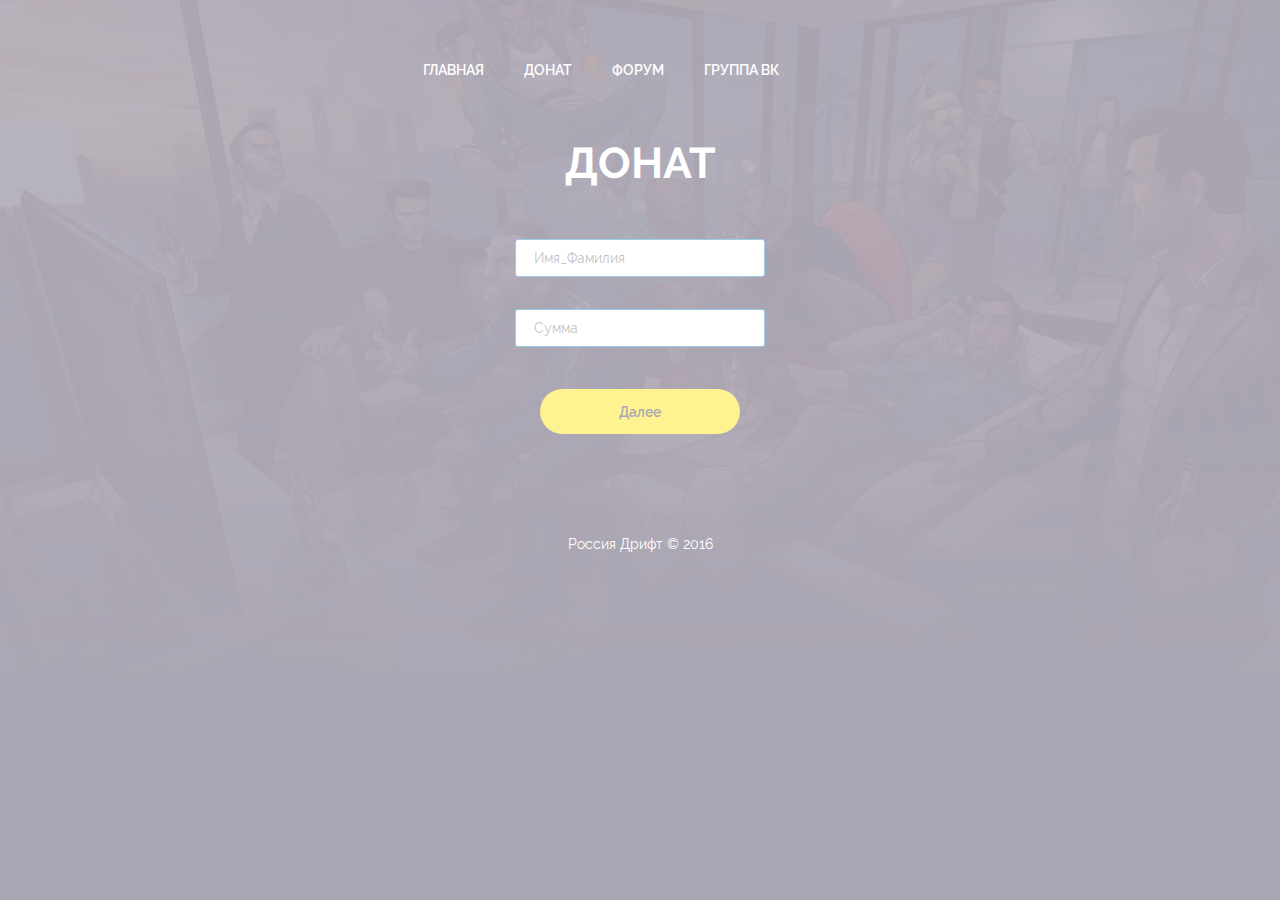
<file: donate.html>
﻿<!DOCTYPE html>
<html lang="ru">
  <head>
    <meta charset="utf-8">
    <meta name="viewport" content="width=device-width, initial-scale=1, shrink-to-fit=no">
    <meta http-equiv="x-ua-compatible" content="ie=edge">
    <title>Донат | Россия Дрифт </title>

    <!-- Libs CSS Files -->
    <link rel="stylesheet" href="css/pf/font-awesome.min.css">
    <link rel="stylesheet" href="css/pf/bootstrap.min.css">
    <link rel="stylesheet" href="css/pf/animate.min.css"> 
    <!-- My CSS Files -->
    <link rel="stylesheet" href="css/main.css">
    <link rel="stylesheet" href="css/fonts.css">
	<link rel="shortcut icon" href="favicon.ico" >	
		﻿  </head>
  <body>

  <!-- PRELOADER -->
  <div class="loader">
    <div class="loader_inner"></div>
  </div>
 
 	<!-- INNER HEADER -->
  <section class="inner_header">
    <div class="container">
      <div class="row">
        <div class="col-lg-6 col-lg-offset-3">
          <div class="inner_navbar_wrap">
            <ul>
              <li><a href="/index">Главная</a></li>
              <li><a href="/donate">Донат</a></li>
              <li><a href="http://dj-sergey.ucoz.net/">Форум</a></li>
              <li><a href="https://vk.com/rd.rdmpru">Группа ВК</a></li>
		


		
            </ul>
          </div>
          <div class="page_title"><h2>Донат</h2></div>
        </div>
      </div>
    </div>
  </section>

  <!-- FORM -->
  <section class="form">
    <div class="container">
      <div class="row">
        <div class="col-lg-6 col-lg-offset-3">
		<center><div class="don1">
		                        
						<form action="https://unitpay.ru/pay/67591-20a66">

						<div class="don2">
						<input type="text" class="edit bk" name="account" placeholder="Имя_Фамилия"><br>
						</div>
						
						<input type="hidden" text="Покупка административных прав"><br>
				
						<p><input type="text" class="edit bk" name="sum" placeholder="Сумма"></p>
						</div>
						<div class="don">
						<br>
						<p><input type='submit' class = "main_btn hover_shadow" name='next' value='Далее'></p>
						</div>
						</form>
		
		
		<!--
          <form action="ссылка" method="GET" class="donate_form">
            <input name="account" class="inner_input" type="text" placeholder="Ник аккаунта"><br>
            <input name="sum" class="inner_input" type="text" placeholder="Сумма пополнения"><br>
			<input name="desc" type="hidden" value="Игровая валюта"><br>
            <button class="main_btn hover_shadow">Перейти к оплате</button>
          </form>
		  -->
        </div>
      </div>
    </div>
  </section>

  <!-- FOOTER -->
  <section class="inner_footer">
    <div class="container">
      <div class="row">
        <div class="inner_copy_wrap">
            <p>Россия Дрифт © 2016</p>
        </div>
      </div>
    </div>
  </section>

  <!-- Libs JS	-->
  <script src="js/pf/jquery.min.js"></script>
  <script src="js/pf/parallax.min.js"></script>
  <script src="js/pf/PageScroll2id.min.js"></script>
  <script src="js/pf/animate.js"></script>
  <script src="js/pf/bootstrap.min.js"></script>
  <script src="js/wow.min.js"></script>
  <script>new WOW().init();</script>
  <script src="js/common.js"></script>
  </body>
</html>
</file>
<file: css/main.css>
/* OVERALL ASPECT */

* {
	padding: 0;
	margin: 0;
	outline: none;
}

.clearfix {
	clear: both;
}

h1,h2,h3,h4,h5,h6,p {
	margin: 0;
}
a, button {
	transition: 0.5s;
}

body {
  	background: url('../img/inner_bg.png') no-repeat;
	-webkit-background-size: 100%;
	background-size: 100%;
	background-color: #3d3250;
	font-weight: 300;
	font-size: 14px;
	font-family: "RalewayRegular";
	color: #555;

	-webkit-font-smoothing: antialiased;
	-webkit-overflow-scrolling: touch;
}

/* RELOADER */

.loader {
  background: none repeat scroll 0 0 #ffffff;
  bottom: 0;
  height: 100%;
  left: 0;
  position: fixed;
  right: 0;
  top: 0;
  width: 100%;
  z-index: 9999;
}

.loader .loader_inner {
  background-image: url("../img/preloader.gif");
  background-size: cover;
  background-repeat: no-repeat;
  background-posirion: center center;
  background-color: #fff;
  height: 60px;
  width: 60px;
  margin-top: -30px;
  margin-left: -30px;
  left: 50%;
  top: 50%;
  position: absolute; 
}

/* ---------- GLOBAL ELEMENTS, CLASSES ---------- */

/* INNER NAVBAR */

.don {
	width: 200px;
}
.edit {
	border: 1px solid #168CC9;
    color: black;
	border-radius: 3px;
	height: 30px;
	width: 250px;
    padding: 18px;
    margin-top: 2px;
    margin-bottom: 2px;
}
.don1 {
	width: 250px;
}
.don2 {
	height: 50px;
}
.inner_navbar_wrap {
	margin-top: 40px;
	margin-left: 40px;
}
.inner_navbar_wrap ul {
	list-style: none;
}
.inner_navbar_wrap ul li {
	float: left;
}
.inner_navbar_wrap ul li a {
	color: #fff;
	font-family: "RalewaySemiBold";
	text-align: center;
	text-decoration: none;
	text-transform: uppercase;
	padding: 20px;
	transition: 0s;
}
.inner_navbar_wrap ul li a:hover {
	color: #ffe300;
	border-bottom: 2px solid #ffe300;
}

/* INNER INPUT */

.inner_input {
	position: relative;
	padding-left: 5px;
	background: transparent;
	width: 100%;
	color: #fff;
	height: 50px;
	border: none;
	border-bottom: 2px solid #fff;
	margin-top: 20px;
}
.si {
	border-bottom: 1px solid #332944;
}

/* INNER BLOCK */

.inner_block {
	background: #3d3250;
	padding: 40px;
	margin-top: 30px;
	box-shadow: 0px 0px 40px rgba(0,0,0,0.5);
}

/* PAGE TITLE */

.page_title {
	margin-top: 120px;
	margin-bottom: 50px;
}

.page_title h2 {
	color: #fff;
	font-size: 43px;
	font-family: "RalewayBold";
	text-transform: uppercase;
	text-align: center;
}

/* SECTION TITLE */

.section_title {
	color: #000;
	text-align: center;
	font-size: 20px;
	font-family: "RalewaySemiBold";
}
.section_title_inverse {
	color: #fff;
	text-align: center;
	font-size: 20px;
	font-family: "RalewaySemiBold";
}

/* BUTTONS */

.main_btn {
	display: block;
	width: 100%;
	height: 45px;
	background: #ffe300;
	color: #3d3250;
	font-family: "RalewaySemiBold";
	border-radius: 40px;
	text-align: center;
	padding: 12px;
	margin-top: 20px;
	border: none;
}
.main_btn:hover {
	color: #000;
	background: #fff000;
	text-decoration: none;
}


.main_btnn {
	display: block;
	width: 100%;
	height: 45px;
	background: #ffe300;
	color: #3d3250;
	font-family: "RalewaySemiBold";
	border-radius: 40px;
	text-align: center;
	padding: 12px;
	margin-top: -10px;
	margin-left: 30px;
	border: none;
}
.main_btnn:hover {
	color: #000;
	background: #fff000;
	text-decoration: none;
}
.hover_shadow:hover {
	box-shadow: 0px 0px 20px rgba(255,240,0, 0.9);
}
.fw {
	width: 150px;
	margin: 0 auto;
}
.sb {
	width: 200px;
	float: left;
}

/* FOOTER */

.footer {
	width: 100%;
	height: 120px;
	background: #2b2438;
}
.copy_wrap {
	margin-top: 40px;
}
.copy_wrap p {
	color: #5a4977;
}
.copy_wrap p a {
	text-decoration: underline;
	color: #5a4977;
}
.social_wrap {
	margin-top: 40px;
}
.social_wrap a {
	color: #69538e;
	padding: 15px;
}
.social_wrap a:hover {
	color: #a784e3;
}
.social_icon {
	font-size: 30px;
}

/* INNER FOOTER */

.inner_footer {
	margin-top: 100px;
	height: 60px;
	text-align: center;
}
.inner_footer p {
	color: #fff;
}
.inner_footer p a {
	text-decoration: underline;
	color: #fff;
}


/*************************************** INDEX.HTML **************************************/

/* HEADER */

.header {
	height: 700px;
	margin-top: -50px;
}
.renders_wrap {
	position: relative;
}
.renders_img {
	position: absolute;
	top: 70px;
}
.navbar_wrap {
	margin-top: 80px;
	height: 60px;
}
.navbar_wrap ul {
	list-style: none;
}
.navbar_wrap ul li {
	float: left;
}
.navbar_wrap ul li a {
	color: #fff;
	font-family: "RalewaySemiBold";
	text-decoration: none;
	text-transform: uppercase;
	padding: 20px;
	transition: 0s;
}
.navbar_wrap ul li a:hover {
	color: #ffe300;
	border-bottom: 2px solid #ffe300;
}
.projectname_wrap {
	margin-top: 100px;
	margin-left: 20px;
}
.projectname_wrap h1 {
	color: #fff;
	font-size: 43px;
	font-family: "BaronBold";
}
.projectname_wrap p {
	width: 516px;
	color: #fff;
	margin-top: 20px;
	line-height: 25px;
}

/* ABOUT US */

.about_us {
	background: #fff;
	padding-top: 100px;
	padding-bottom: 100px;
}
.aboutus_wrap p {
	color: #666;
	line-height: 25px;
	margin-top: 30px;
}

/* START GAME */

.start_game {
	padding-top: 100px;
	padding-bottom: 100px;
}
.item_wrap {
	height: 450px;
	background: #3d3250;
	margin-top: 40px;
	border-top: 10px solid #ffe300;
}
.img_circle {
	margin: 70px auto 0px auto;
	width: 100px;
	height: 100px;
	border-radius: 50%;
	background: #332944;
	overflow: hidden;
}
.item_wrap p {
	display: block;
	width: 295px;
	margin: 40px auto 40px auto;
	text-align: center;
	font-size: 16px;
	color: #fff;
	line-height: 30px;
}
.item_btn {
	width: 190px;
	margin: 0 auto;
}

/* MONITIRONG */

.monitoring {
	background: #fff;
	padding-top: 100px;
	padding-bottom: 100px;
}
.mon_table {
	margin-top: 50px;
}
.mon_table td {
	margin-top: 50px;
	width: 100%;
	height: 40px;
}
.mon_online {
	color: #3d3250;
	font-size: 25px;
	font-family: "RalewaySemiBold";
}
.value {
	color: #5a4a75;
}

/*************************************** NEWS.HTML **************************************/

.news_wrap {
	position: relative;
	height: 380px;
	background: #3d3250;
	margin-top: 30px;
	box-shadow: 0px 0px 40px rgba(0,0,0,0.5);
}
.news_top {
	padding: 16px;
	height: 50px;
	background: #4b415d;
}
.news_name {
	float: left;
}
.news_name h2 {
	color: #fff;
	font-size: 16px;
	font-family: "RalewayBold";
}
.news_stat {
	float: right;
}
.news_stat span {
	color: #fff;
}
.news_stat span:nth-child(1) {
	margin-right: 20px;
	color: #929292;
}
.news_stat span:nth-child(2) {
	margin-right: 10px;
}
.fa-stat {
	color: #fff;
	font-size: 14px;
}
.news_content {
	padding: 16px;
}
.news_content p {
	margin-top: 20px;
	color: #fff;
}
.news_bottom {
	padding: 16px;
	width: 100%;
	left: 0;
	bottom: 0;
	height: 45px;
}
.news_bottom span {
	float: right;
	margin-top: 10px;
}
.news_bottom a {
	float: right;
}

/*************************************** NEWS_FULL.HTML **************************************/

.news_wrap_full {
	background: #3d3250;
	margin-top: 30px;
	box-shadow: 0px 0px 40px rgba(0,0,0,0.5);
}
.news_content_full {
	padding: 16px;
}
.news_content_full p {
	margin-top: 20px;
	color: #fff;
}
.news_bottom_full {
	text-align: center;
	padding: 20px;
}
.like {
	color: #ffe300;
	font-size: 20px;
}
.like:hover {
	color: #ffe400;
	text-decoration: none;
}


/*************************************** DONATE.HTML **************************************/

.donate_form button {
	width: 330px;
	margin: 60px auto 0px auto;
}

/*************************************** USER_LOGIN.HTML **************************************/

.login_form button {
	width: 330px;
	margin: 60px auto 0px auto;
}
.login_form p {
	margin-top: 20px;
	text-align: center;
	color: #fff;
}
.login_form p a {
	color: #fff;
	text-decoration: underline;
}

/*************************************** USER_REG.HTML **************************************/

.reg_form button {
	width: 330px;
	margin: 60px auto 0px auto;
}

/*************************************** USER_CABINET.HTML **************************************/

.exitb
{
	
	top: -20px;
}

.skin {
	width: 200px;
	height: 200px;
	margin: 0 auto;
	background: #332944;
	border-radius: 50%;
	overflow: hidden;
}
.skin img {
	margin-top: 10px;
	margin-left: 25px;
}
.name {
	margin-top: 20px;
	text-align: center;
	color: #fff;
}
.name h2 {
	text-transform: uppercase;
	font-size: 20px;
	font-family: "RalewayBold";
}
.name h3 {
	margin-top: 5px;
	font-size: 16px;
}
.controll {
	margin-top: 40px;
}
.controll a {
	display: block;
	color: #b394e7;
	font-family: "RalewaySemiBold";
}
.controll a:hover {
	color: #ffe300;
	text-decoration: none;
}
.acc_info {
	margin-top: 40px;
}
.accinfo_table {
	width: 100%;
	color: #fff;
}
.accinfo_table td {
	height: 30px;
}
.ai_v1 {
	width: 50%;
	background: #332944;

}
.ai_v2 {
	width: 50%;
	text-align: right;
	background: #332944;
}
.fa-controll {
	margin-right: 10px;
	font-size: 15px;
}
.cabinet_table {
	width: 100%;
	color: #fff;
}
.cabinet_table td {
	height: 50px;
}
.ct_v1 {
	font-family: "RalewaySemiBold";
	width: 50%;
	background: #332944;
}
.ct_v2 {
	width: 50%;
	text-align: right;
	background: #332944;
}

/*************************************** USER_SETTINGS.HTML **************************************/

.form_box {
	margin-top: 130px;
}
.nm {
	margin: 0px;
}
.settings_form h2 {
	color: #fff;
	font-size: 18px;
	font-family: "RalewaySemiBold";
}

/*************************************** USER_LP.HTML **************************************/

.lp_table {
	width: 100%;
	color: #fff;
}
.lp_table th {
	font-size: 16px;
	font-family: "RalewaySemiBold";
}
.lp_table td {
	height: 50px;
}
.lp_table th, td {
	
	padding: 15px;
}
.lp_v1 {
	width: 40%;
}
.lp_v2 {
	width: 40%;
}
.lp_v3 {
	width: 20%;
}
.edit_lp_link {
	color: #ffe300;
}
.edit_lp_link:hover {
	color: #ffe500;
	text-decoration: none;
}
.leader_controll {
	text-align: center;
	margin-top: 30px;
}
.leader_controll a {
	padding: 20px;
	color: #b394e7;
	font-family: "RalewaySemiBold";
}
.leader_controll a:hover {
	color: #ffe300;
	text-decoration: none;
}
</file>
<file: css/fonts.css>
/****************************************
-- Author: Sergey Gromov
-- VK: vk.com/s.gromov999

-- File: main.css;
-- Date: 23.10.2016;
****************************************/


/* font-family: "RalewayRegular"; */
@font-face {
    font-family: "RalewayRegular";
    src: url("../fonts/RalewayRegular/RalewayRegular.eot");
    src: url("../fonts/RalewayRegular/RalewayRegular.eot?#iefix")format("embedded-opentype"),
    url("../fonts/RalewayRegular/RalewayRegular.woff") format("woff"),
    url("../fonts/RalewayRegular/RalewayRegular.ttf") format("truetype");
    font-style: normal;
    font-weight: normal;
}
/* font-family: "RalewaySemiBold"; */
@font-face {
    font-family: "RalewaySemiBold";
    src: url("../fonts/RalewaySemiBold/RalewaySemiBold.eot");
    src: url("../fonts/RalewaySemiBold/RalewaySemiBold.eot?#iefix")format("embedded-opentype"),
    url("../fonts/RalewaySemiBold/RalewaySemiBold.woff") format("woff"),
    url("../fonts/RalewaySemiBold/RalewaySemiBold.ttf") format("truetype");
    font-style: normal;
    font-weight: normal;
}
/* font-family: "RalewayBold"; */
@font-face {
    font-family: "RalewayBold";
    src: url("../fonts/RalewayBold/RalewayBold.eot");
    src: url("../fonts/RalewayBold/RalewayBold.eot?#iefix")format("embedded-opentype"),
    url("../fonts/RalewayBold/RalewayBold.woff") format("woff"),
    url("../fonts/RalewayBold/RalewayBold.ttf") format("truetype");
    font-style: normal;
    font-weight: normal;
}
/* font-family: "BaronBold"; */
@font-face {
    font-family: "BaronBold";
    src: url("../fonts/BaronBold/BaronBold.eot");
    src: url("../fonts/BaronBold/BaronBold.eot?#iefix")format("embedded-opentype"),
    url("../fonts/BaronBold/BaronBold.woff") format("woff"),
    url("../fonts/BaronBold/BaronBold.ttf") format("truetype");
    font-style: normal;
    font-weight: normal;
}
</file>
